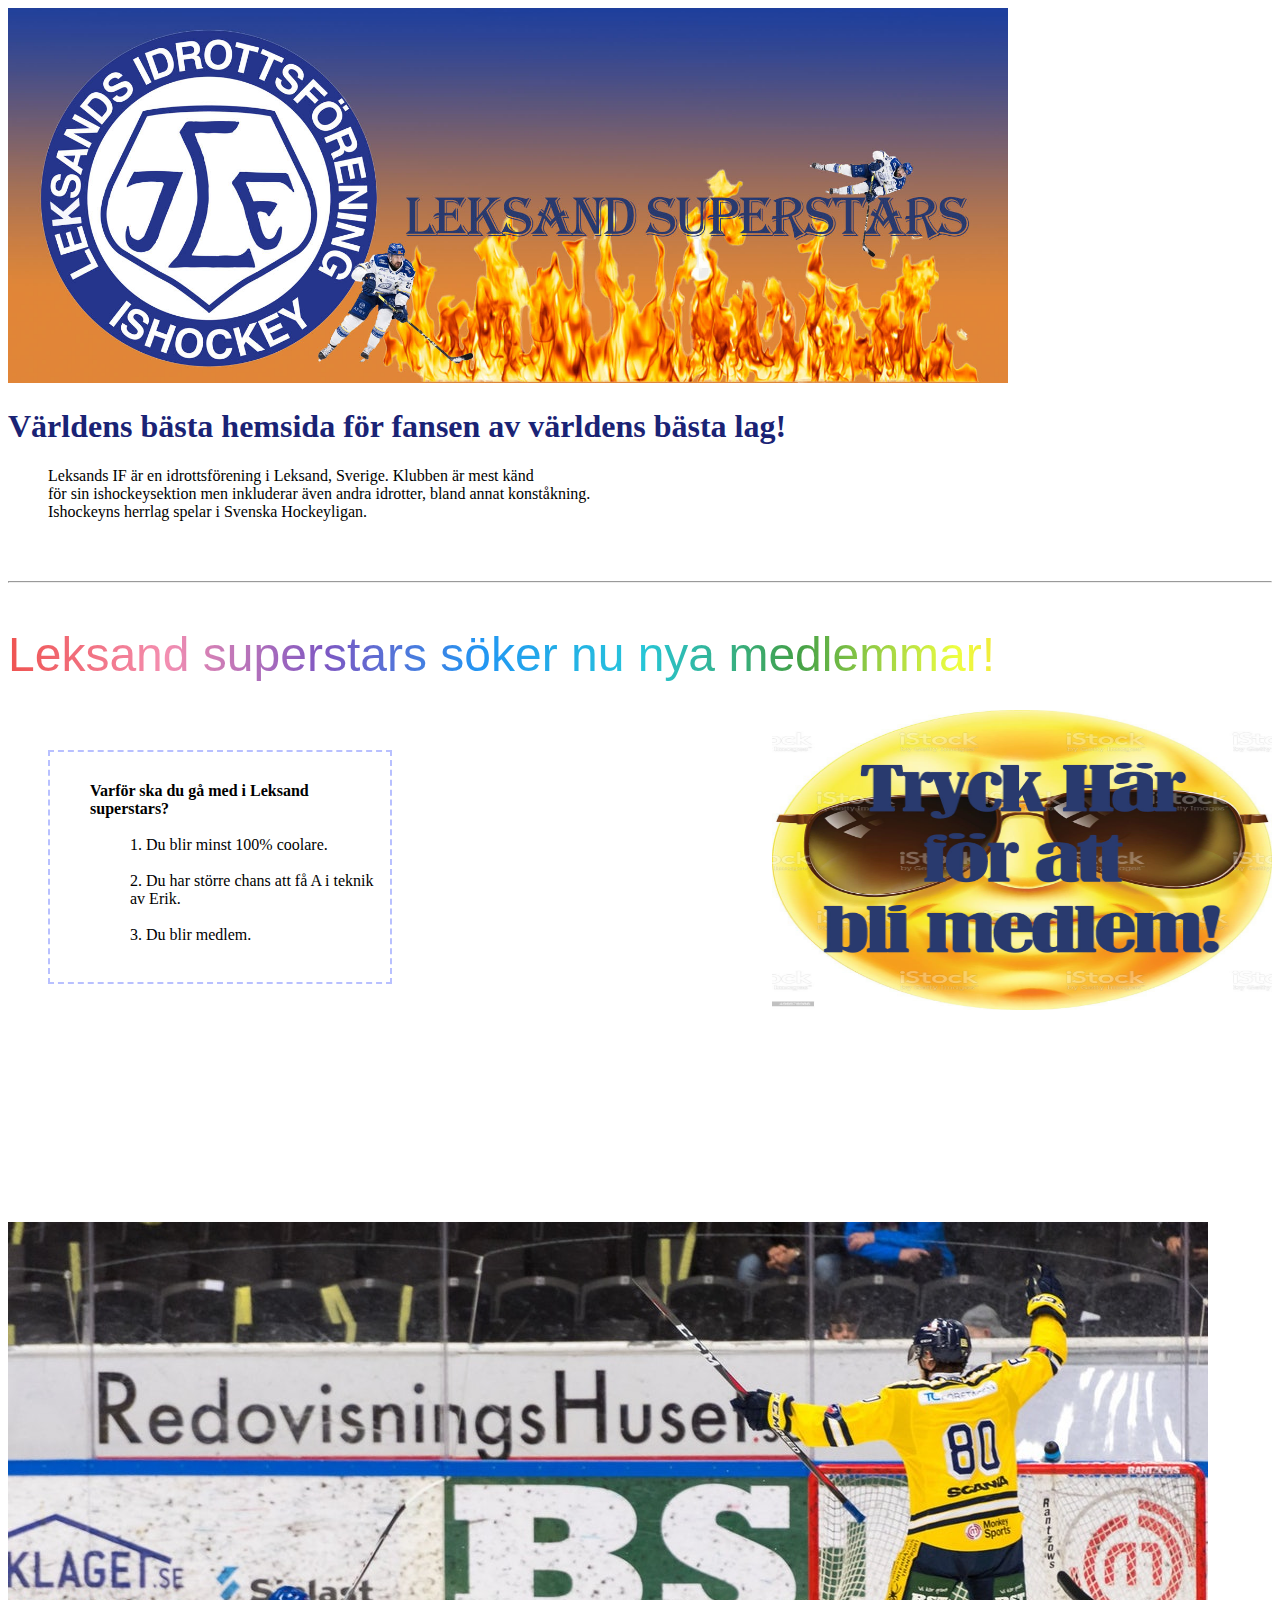
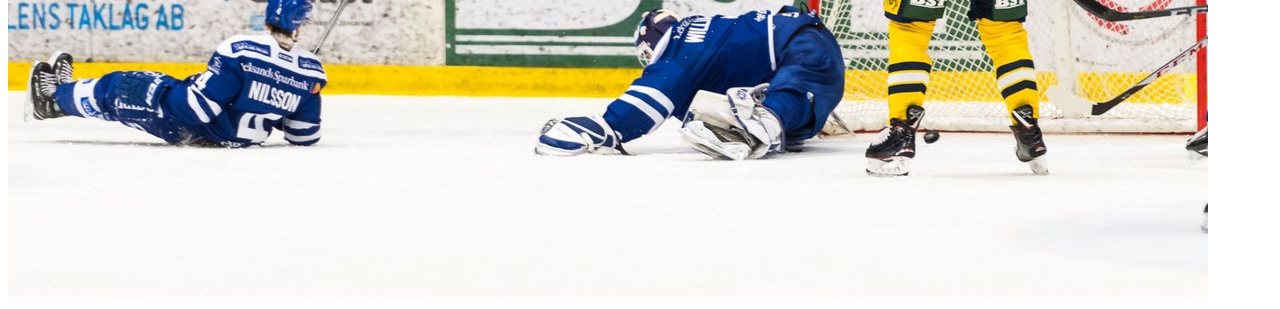
<file: index.html>
<!DOCTYPE html>
<html>
<head>
    <link rel="stylesheet" href="styles.css">
    <title>HTML Website</title>
</head>
<body> 
    <img src="Leksand superstars.jpg" width="1000" height="375">

<h1>Världens bästa hemsida för fansen av världens bästa lag!</h1><ul>
    <li></li>Leksands IF är en idrottsförening i Leksand, Sverige. Klubben är mest känd <br>
     för sin ishockeysektion men inkluderar även andra idrotter, bland annat konståkning. <br>
    Ishockeyns herrlag spelar i Svenska Hockeyligan. </li>
    </ul>
<br><br>
<hr>
<br><br>
<p class="rainbow">Leksand superstars söker nu nya medlemmar!</p> 
<br>
<a href="forms.html">
    <img id="object1" src="medlemskap.jpg" width="500" height="300"/>

</a>
<ol class="reasons ">

   
    <li><b>Varför ska du gå med i Leksand superstars?</b></li><br>   
    

    <ul>
    
        <li>1. Du blir minst 100% coolare. <br><br>
            2. Du har större chans att få A i teknik av Erik.<br><br>
            3. Du blir medlem.
        </li>
    </ul>

</ol>

<br><br><br><br><br><br><br><br><br><br><br>


<a href="https://www.sodertaljesk.se/artikel/jkfhajd4a-41461/ssk-tv-har-krossar-ssk-leksand-kolla-in-malen-igen">
    <img src="thumb_1920.jpg">
</a>
</body>
</html>
</file>
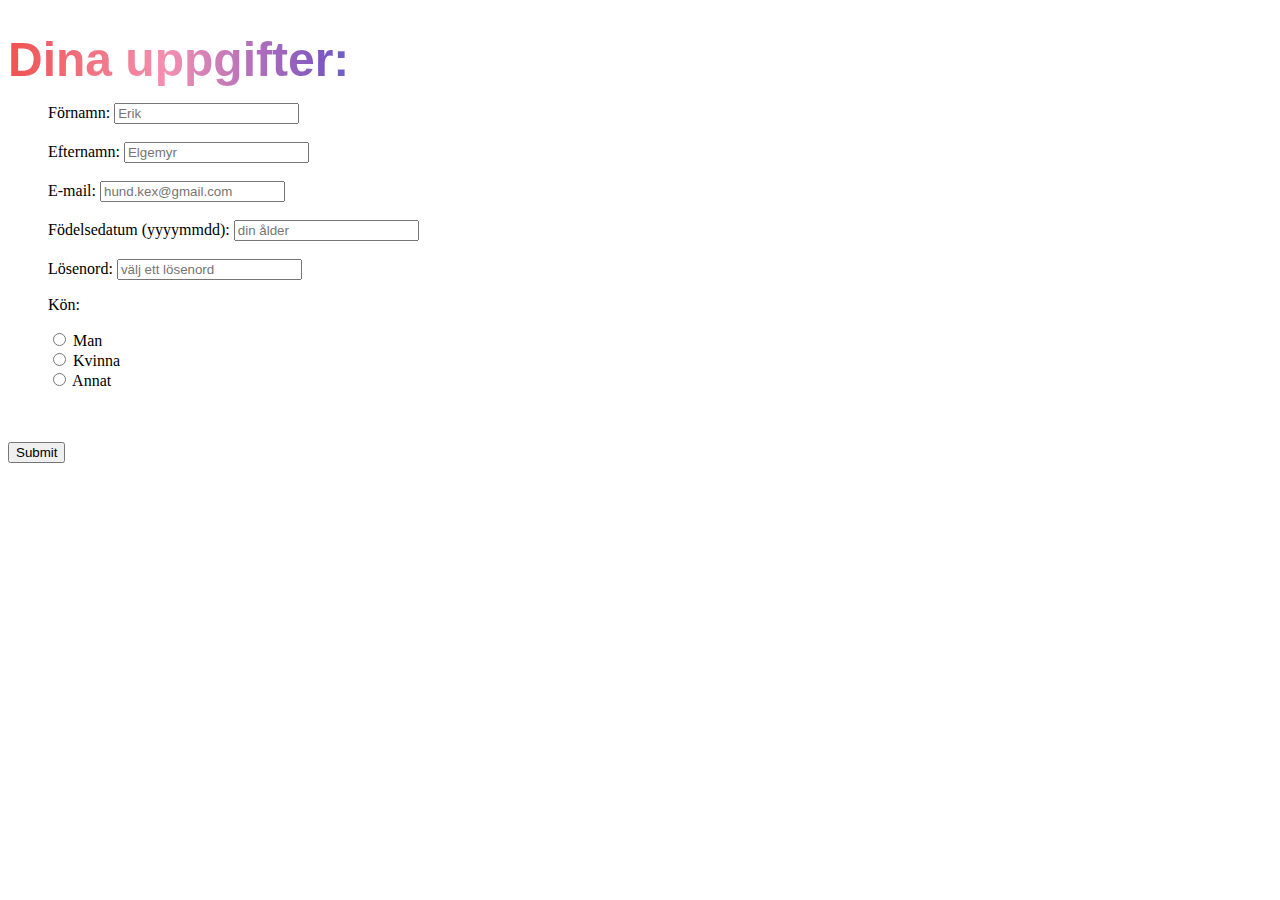
<file: forms.html>
<!DOCTYPE html>
<html>
<head>
    <link rel="stylesheet" href="forms.css">
    <title>HTML Forms</title>
</head>
<body>
    <div class="container">
        <h1>Dina uppgifter:</h1>
    </div>
<ol>
     <form>
        <label for="Förnamn">Förnamn:</label>
        <input type="text" id="Förnamn" name="Förnamn" placeholder="Erik">
        <br><br>
        <label for="Efternamn">Efternamn:</label>
        <input type="text" id="Efternamn" name="Efternamn" placeholder="Elgemyr">
        <br><br>
        <label for="email">E-mail:</label>
        <input type="email" placeholder="hund.kex@gmail.com">
        <br><br>
        <label for="Födelsedatum">Födelsedatum (yyyymmdd):</label>
        <input type="text" id="Födelsedatum" placeholder="din ålder">
        <br><br>
        <label for="password">Lösenord:</label>
        <input type="password" id="password" placeholder="välj ett lösenord">
        <br>
        <p>Kön:</p>
        <input type="radio" name="kön" value="man"> Man <br>
        <input type="radio" name="kön" value="kvinna"> Kvinna <br>
        <input type="radio" name="kön" value="annat"> Annat <br>
        <br><br>
       
        
    </form></ol>
<a href="formsend.html">
    <input type="submit">
</a>

</body>
</html>
</file>
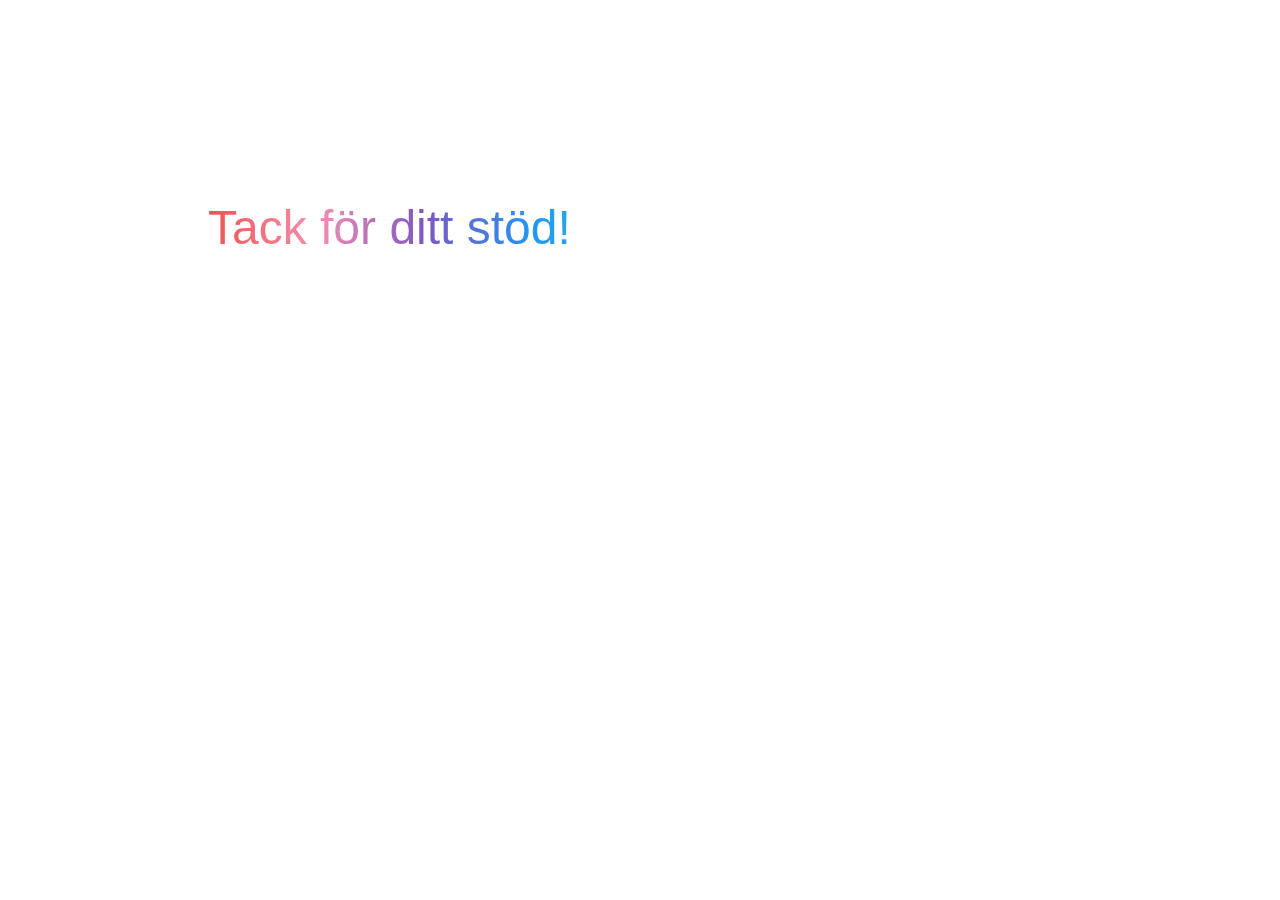
<file: formsend.html>
<!DOCTYPE html>
<html>
<head>
    <link rel="stylesheet" href="formsend.css">
    <title>HTML Forms</title>
</head>
<body>
 <p class="rainbow"> Tack för ditt stöd!</p>  
        




</body>
</html>
</file>
<file: styles.css>
h1{
    color:hsl(234, 64%, 28%);

}
li{
    list-style-type:none;
}
.rainbow {
    margin-top: 0px;
    margin-bottom: 10px;
    font-family: sans-serif;
    font-size: 3rem;
    background: linear-gradient(to right, #ef5350, #f48fb1, #7e57c2, #2196f3, #26c6da, #43a047, #eeff41, #f9a825, #ff5722);
    -webkit-background-clip: text;
    -webkit-text-fill-color: transparent;
  }

.reasons{
    border: 2px dashed hsl(233, 100%, 86%);
    width: 300px;
    height: 200px;
    margin:40px;
    padding-top: 30px;
    
    
}

#object1{
    float: right

   
}
</file>
<file: forms.css>
h1{
    margin: px;
    margin-bottom: 10px;
    font-family: sans-serif;
    font-size: 3rem;
    background: linear-gradient(to right, #ef5350, #f48fb1, #7e57c2, #2196f3, #26c6da, #43a047, #eeff41, #f9a825, #ff5722);
    -webkit-background-clip: text;
    -webkit-text-fill-color: transparent;
}
</file>
<file: formsend.css>
.rainbow {
    margin: 200px;
    margin-bottom: 10px;
    font-family: sans-serif;
    font-size: 3rem;
    background: linear-gradient(to right, #ef5350, #f48fb1, #7e57c2, #2196f3, #26c6da, #43a047, #eeff41, #f9a825, #ff5722);
    -webkit-background-clip: text;
    -webkit-text-fill-color: transparent;
}
 
.rainbow {
    animation-name: spin;
    animation-duration: 5000ms;
    animation-iteration-count: infinite;
    animation-timing-function: linear;
 }
      @keyframes spin {
          from {
              transform:rotate(0deg);
          }
          to {
              transform:rotate(360deg);
          }
</file>
